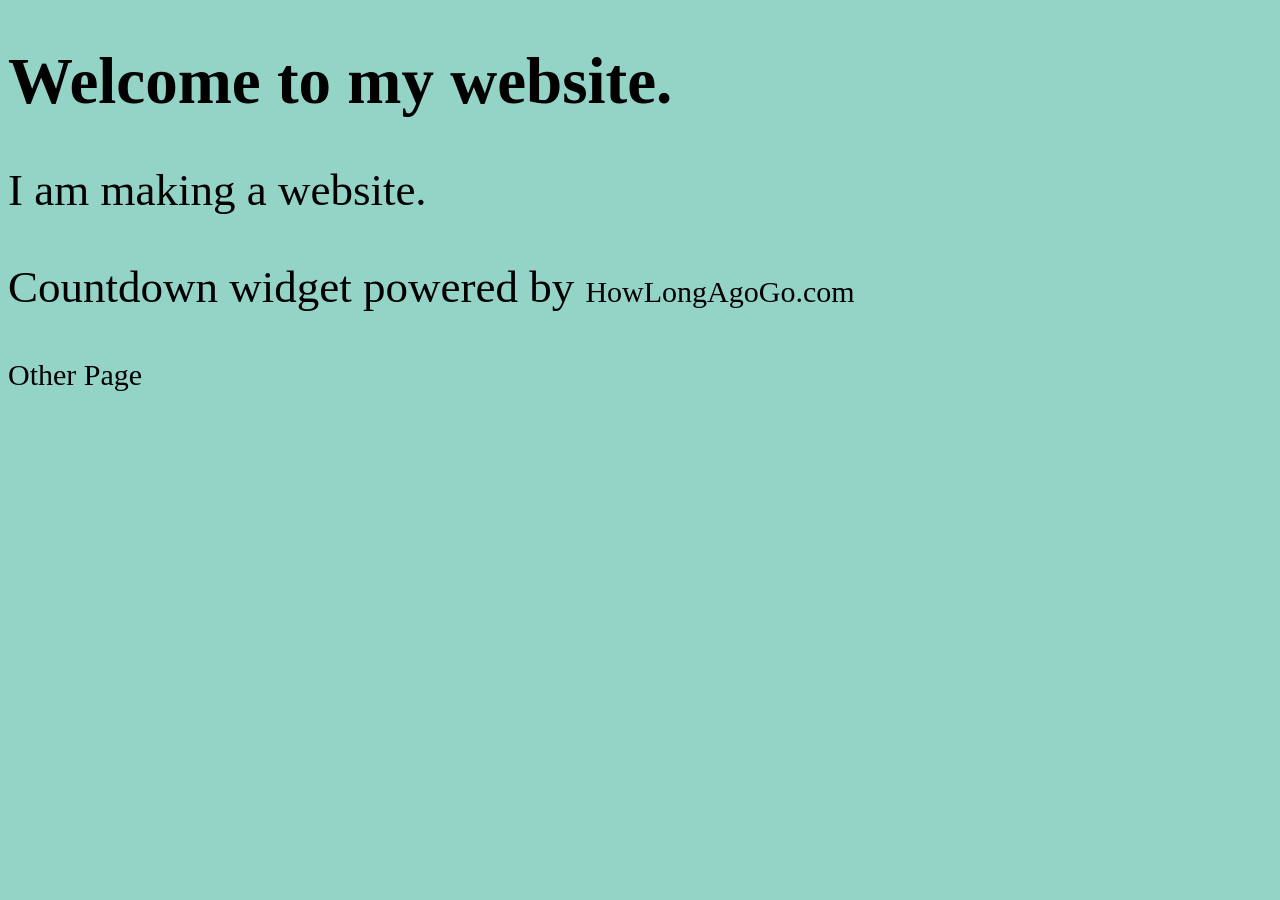
<file: index.html>
<!DOCTYPE html>
<link rel="stylesheet" href="main.css">

<html>
<head>
    <title>test</title>
</head>
<body>
    <h1>Welcome to my website.</h1>
    <p>I am making a website.</p> 
    <div class="howlongagogo-widget"
     data-date="2027-01-04"
     data-time="06:00:00"
     data-timezone="Australia/Perth"
     data-name="⏰ My Countdown"
     data-bg-color="213b7a"
     data-title-color="ffffff"
     data-numbers-color="ffffff"
     data-labels-color="cccccc"
     data-show-date="true"
     data-date-format="F j, Y"
     data-font-family="space-grotesk"
     data-layout="horizontal"
     data-show-days="true"
     data-show-hours="true"
     data-show-minutes="true"
     data-show-seconds="true"
     data-border-radius="20"
     data-shadow="strong">
    <p>Countdown widget powered by <a href="https://howlongagogo.com">HowLongAgoGo.com</a></p>
</div>
<script async src="https://howlongagogo.com/js/widget.v3.js"></script>
<a href="other-page.html" alt="Other Page">Other Page</a>
</body>
</html>
</file>
<file: main.css>
p{
  font-size: 45px;
}
body{
  background-color:rgb(148, 212, 198);
}
h1{
  font-size: 65px;
}
a{
  font-size: 30px;
  text-decoration: none;
  color: black;
}
img{
  width: 50px;
}
</file>
